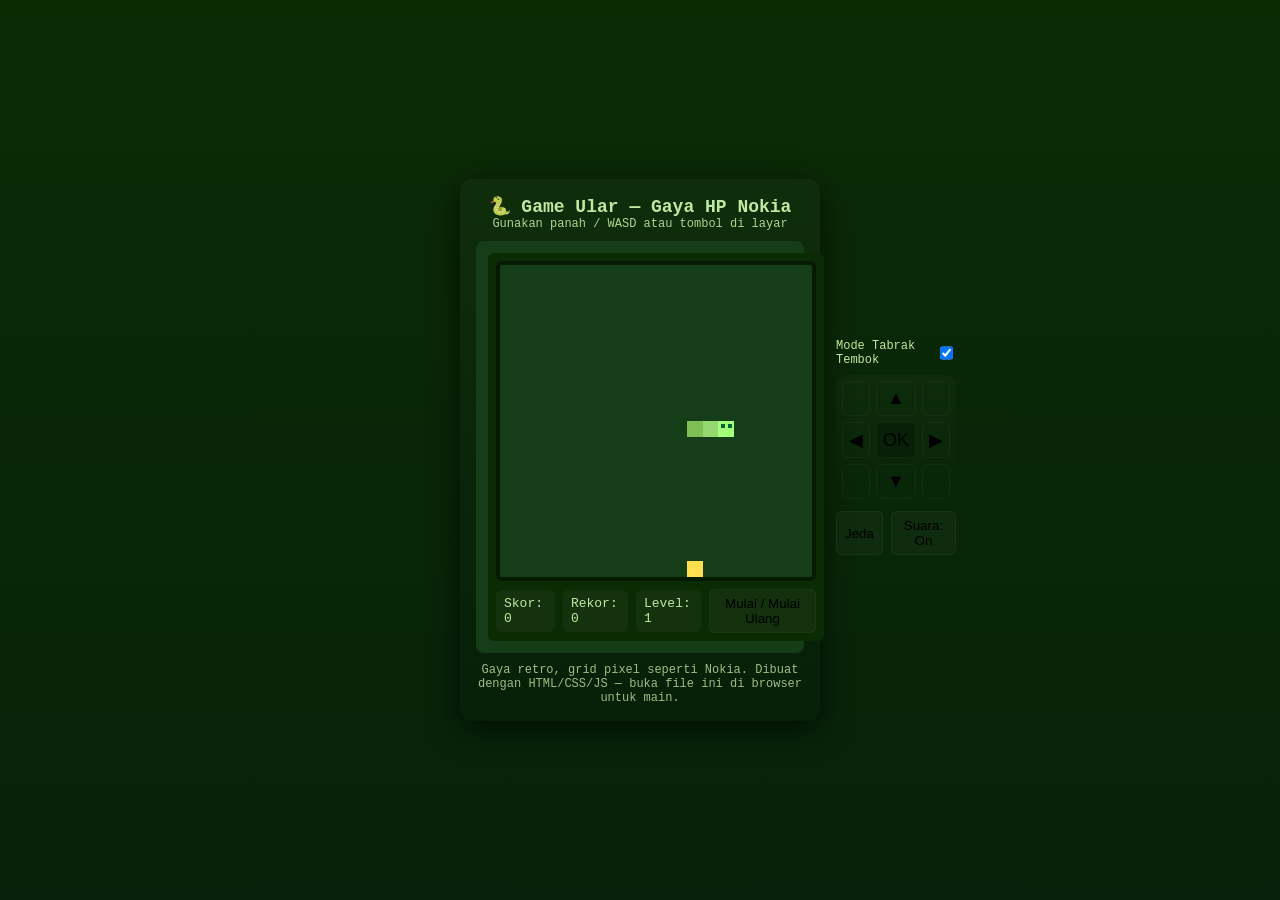
<file: index.html>
<!doctype html>
<html lang="id">
<head>
  <meta charset="utf-8" />
  <meta name="viewport" content="width=device-width,initial-scale=1" />
  <title>Game Ular - Gaya HP Nokia</title>
  <style>
    :root{
      --bg:#0b2b05; /* dark green */
      --grid:#153d17; /* slightly lighter */
      --snake:#a3ff7a; /* bright green */
      --food:#ffdf4d; /* yellowish */
      --text:#bfe9a0;
      --glass: rgba(255,255,255,0.03);
      --font: 'Courier New', monospace;
    }
    *{box-sizing:border-box}
    html,body{height:100%;margin:0;font-family:var(--font);background:linear-gradient(180deg,var(--bg),#06220a);color:var(--text);display:flex;align-items:center;justify-content:center}
    .wrap{width:360px;max-width:96vw;padding:16px;border-radius:12px;background:linear-gradient(180deg,rgba(255,255,255,0.02),rgba(0,0,0,0.12));box-shadow:0 8px 30px rgba(0,0,0,0.6)}
    header{text-align:center;margin-bottom:10px}
    h1{margin:0;font-size:18px}
    .screen{background:var(--grid);border-radius:8px;padding:12px;display:flex;gap:12px}
    .game-area{background:var(--bg);padding:8px;border-radius:6px;display:flex;flex-direction:column;align-items:center}
    canvas{background:repeating-linear-gradient(0deg, rgba(255,255,255,0.015) 0 1px, transparent 1px 34px), repeating-linear-gradient(90deg, rgba(255,255,255,0.01) 0 1px, transparent 1px 34px);image-rendering:pixelated;border:4px solid rgba(0,0,0,0.4);border-radius:6px}
    .hud{display:flex;gap:8px;align-items:center;margin-top:8px}
    .panel{background:var(--glass);padding:6px 8px;border-radius:6px;font-size:13px}
    .controls{display:flex;flex-direction:column;gap:8px;align-items:center;justify-content:center}
    .btn{background:rgba(255,255,255,0.03);border:1px solid rgba(255,255,255,0.04);padding:6px 8px;border-radius:6px;cursor:pointer}
    .btn:active{transform:translateY(1px)}
    .dpad{width:120px;height:120px;background:linear-gradient(180deg,rgba(255,255,255,0.02),transparent);border-radius:10px;display:grid;grid-template-columns:repeat(3,1fr);grid-template-rows:repeat(3,1fr);gap:6px;padding:6px}
    .dpad button{background:transparent;border:1px solid rgba(255,255,255,0.04);border-radius:6px;font-size:18px;padding:6px;cursor:pointer}
    .dpad button.center{background:rgba(0,0,0,0.2);border-style:solid;cursor:default}
    footer{margin-top:10px;text-align:center;font-size:12px;color:rgba(191,233,160,0.8)}
    @media (max-width:420px){.wrap{width:320px}}
  </style>
</head>
<body>
  <div class="wrap">
    <header>
      <h1>🐍 Game Ular — Gaya HP Nokia</h1>
      <div style="font-size:12px;color:var(--text);opacity:0.9">Gunakan panah / WASD atau tombol di layar</div>
    </header>

    <div class="screen">
      <div class="game-area">
        <canvas id="board" width="320" height="320"></canvas>
        <div class="hud">
          <div class="panel">Skor: <span id="score">0</span></div>
          <div class="panel">Rekor: <span id="best">0</span></div>
          <div class="panel">Level: <span id="level">1</span></div>
          <button class="btn" id="startBtn">Mulai / Mulai Ulang</button>
        </div>
      </div>

      <div class="controls">
        <div style="display:flex;gap:8px">
          <label style="font-size:12px">Mode Tabrak Tembok</label>
          <input type="checkbox" id="wallMode" title="Kalau dicek maka menabrak tembok GAME OVER" checked>
        </div>

        <div class="dpad" id="dpad">
          <button data-dir="" class="corner" aria-hidden></button>
          <button data-dir="up">▲</button>
          <button data-dir="" class="corner" aria-hidden></button>

          <button data-dir="left">◀</button>
          <button class="center">OK</button>
          <button data-dir="right">▶</button>

          <button data-dir="" class="corner" aria-hidden></button>
          <button data-dir="down">▼</button>
          <button data-dir="" class="corner" aria-hidden></button>
        </div>

        <div style="display:flex;gap:8px;margin-top:8px">
          <button class="btn" id="pauseBtn">Jeda</button>
          <button class="btn" id="soundBtn">Suara: On</button>
        </div>
      </div>
    </div>

    <footer>
      Gaya retro, grid pixel seperti Nokia. Dibuat dengan HTML/CSS/JS — buka file ini di browser untuk main.
    </footer>
  </div>

  <script>
  // ======= Konfigurasi =======
  const canvas = document.getElementById('board');
  const ctx = canvas.getContext('2d');
  const gridSize = 16; // pixel block size
  const cols = canvas.width / gridSize; // 320/16 = 20
  const rows = canvas.height / gridSize;

  // Game state
  let snake;
  let dir;
  let nextDir;
  let food;
  let score = 0;
  let best = Number(localStorage.getItem('nokia_snake_best') || 0);
  let intervalId = null;
  let speed = 200; // ms
  let level = 1;
  let paused = false;
  let wallMode = true; // if true, hitting wall = game over
  let soundOn = true;

  // DOM
  const scoreEl = document.getElementById('score');
  const bestEl = document.getElementById('best');
  const levelEl = document.getElementById('level');
  const startBtn = document.getElementById('startBtn');
  const pauseBtn = document.getElementById('pauseBtn');
  const wallModeEl = document.getElementById('wallMode');
  const soundBtn = document.getElementById('soundBtn');

  bestEl.textContent = best;

  // ======= Util =======
  function randInt(min,max){return Math.floor(Math.random()*(max-min+1))+min}

  function playBeep(f=440, t=0.06){
    if(!soundOn) return;
    try{
      const A = new (window.AudioContext||window.webkitAudioContext)();
      const o = A.createOscillator();
      const g = A.createGain();
      o.type='square'; o.frequency.value=f; g.gain.value=0.05;
      o.connect(g); g.connect(A.destination);
      o.start(); g.gain.exponentialRampToValueAtTime(0.0001, A.currentTime + t);
      setTimeout(()=>{o.stop(); A.close()}, t*1000 + 20);
    }catch(e){/* audio may be blocked */}
  }

  // ======= Game logic =======
  function resetGame(){
    snake = [{x:9,y:10},{x:8,y:10},{x:7,y:10}];
    dir = {x:1,y:0};
    nextDir = dir;
    placeFood();
    score = 0; level = 1; speed = 200; paused = false;
    scoreEl.textContent = score; levelEl.textContent = level; bestEl.textContent = best;
    startLoop();
  }

  function placeFood(){
    while(true){
      const x = randInt(0,cols-1); const y = randInt(0,rows-1);
      if(!snake.some(s=>s.x===x && s.y===y)){
        food = {x,y}; return;
      }
    }
  }

  function step(){
    if(paused) return;
    dir = nextDir;
    const head = {x: snake[0].x + dir.x, y: snake[0].y + dir.y};

    // wall collision
    if(wallMode){
      if(head.x < 0 || head.x >= cols || head.y < 0 || head.y >= rows){
        return gameOver();
      }
    } else {
      // wrap around
      if(head.x < 0) head.x = cols -1;
      if(head.x >= cols) head.x = 0;
      if(head.y < 0) head.y = rows -1;
      if(head.y >= rows) head.y = 0;
    }

    // self collision
    if(snake.some(s=>s.x===head.x && s.y===head.y)) return gameOver();

    snake.unshift(head);

    // eat food
    if(head.x === food.x && head.y === food.y){
      score += 100;
      playBeep(880,0.06);
      placeFood();
      // speed up every 30 points
      if(score % 30 === 0){
        level++; speed = Math.max(60, speed - 20);
        levelEl.textContent = level;
        restartLoop();
      }
      scoreEl.textContent = score;
      if(score > best){ best = score; localStorage.setItem('nokia_snake_best', best); bestEl.textContent = best; }
    } else {
      snake.pop();
    }

    draw();
  }

  function gameOver(){
    playBeep(120,0.25);
    paused = true;
    clearInterval(intervalId); intervalId = null;
    setTimeout(()=>{
      if(confirm('Game Over. Mulai lagi?')) resetGame();
    },50);
  }

  function startLoop(){
    if(intervalId) clearInterval(intervalId);
    intervalId = setInterval(step, speed);
  }
  function restartLoop(){
    if(intervalId) clearInterval(intervalId);
    intervalId = setInterval(step, speed);
  }

  // ======= Rendering =======
  function draw(){
    // clear
    ctx.fillStyle = getComputedStyle(document.documentElement).getPropertyValue('--grid').trim() || '#153d17';
    ctx.fillRect(0,0,canvas.width,canvas.height);

    // draw food
    ctx.fillStyle = getComputedStyle(document.documentElement).getPropertyValue('--food').trim() || '#ffdf4d';
    ctx.fillRect(food.x*gridSize, food.y*gridSize, gridSize, gridSize);

    // draw snake with gradient head
    for(let i=0;i<snake.length;i++){
      const s = snake[i];
      if(i===0){
        ctx.fillStyle = getComputedStyle(document.documentElement).getPropertyValue('--snake').trim() || '#a3ff7a';
        // draw a slightly brighter head
        ctx.fillRect(s.x*gridSize, s.y*gridSize, gridSize, gridSize);
        // eyes for retro look
        ctx.fillStyle = '#063';
        const eyeSize = Math.max(2, Math.floor(gridSize/4));
        ctx.fillRect(s.x*gridSize + 3, s.y*gridSize + 3, eyeSize, eyeSize);
        ctx.fillRect(s.x*gridSize + gridSize - 6, s.y*gridSize + 3, eyeSize, eyeSize);
      } else {
        // body darker with slight check pattern
        ctx.fillStyle = i%2===0? '#7fbf56':'#95d872';
        ctx.fillRect(s.x*gridSize, s.y*gridSize, gridSize, gridSize);
      }
    }
  }

  // ======= Input =======
  window.addEventListener('keydown', e=>{
    const key = e.key.toLowerCase();
    if(key==='arrowup' || key==='w'){ setDir(0,-1);} else if(key==='arrowdown'||key==='s'){ setDir(0,1);} else if(key==='arrowleft'||key==='a'){ setDir(-1,0);} else if(key==='arrowright'||key==='d'){ setDir(1,0);} else if(key===' '){ paused = !paused; }
  });

  function setDir(x,y){
    // prevent reversing
    if(dir && x === -dir.x && y === -dir.y) return;
    nextDir = {x,y};
  }

  // dpad touch
  document.getElementById('dpad').addEventListener('click', e=>{
    const d = e.target.getAttribute('data-dir');
    if(!d) return;
    if(d==='up') setDir(0,-1);
    if(d==='down') setDir(0,1);
    if(d==='left') setDir(-1,0);
    if(d==='right') setDir(1,0);
  });

  // buttons
  startBtn.addEventListener('click', ()=>{ resetGame(); });
  pauseBtn.addEventListener('click', ()=>{ paused = !paused; pauseBtn.textContent = paused? 'Lanjut' : 'Jeda'; if(!paused && !intervalId) startLoop(); });
  wallModeEl.addEventListener('change', ()=>{ wallMode = wallModeEl.checked; });
  soundBtn.addEventListener('click', ()=>{ soundOn = !soundOn; soundBtn.textContent = 'Suara: ' + (soundOn? 'On':'Off'); });

  // init
  resetGame();
  draw();

  // touch swipe support (simple)
  let touchStart = null;
  canvas.addEventListener('touchstart', e=>{ const t = e.touches[0]; touchStart = {x:t.clientX,y:t.clientY}; });
  canvas.addEventListener('touchend', e=>{
    if(!touchStart) return; const t = e.changedTouches[0]; const dx = t.clientX - touchStart.x; const dy = t.clientY - touchStart.y;
    if(Math.abs(dx) > Math.abs(dy)){
      if(dx > 20) setDir(1,0); else if(dx < -20) setDir(-1,0);
    } else {
      if(dy > 20) setDir(0,1); else if(dy < -20) setDir(0,-1);
    }
    touchStart = null;
  });

  // make canvas crisp on high dpi
  (function adjustDPI(){
    const dpr = window.devicePixelRatio || 1;
    canvas.width = 320 * dpr; canvas.height = 320 * dpr;
    canvas.style.width = '320px'; canvas.style.height = '320px';
    ctx.setTransform(dpr,0,0,dpr,0,0);
  })();

  </script>
</body>
</html>
</file>
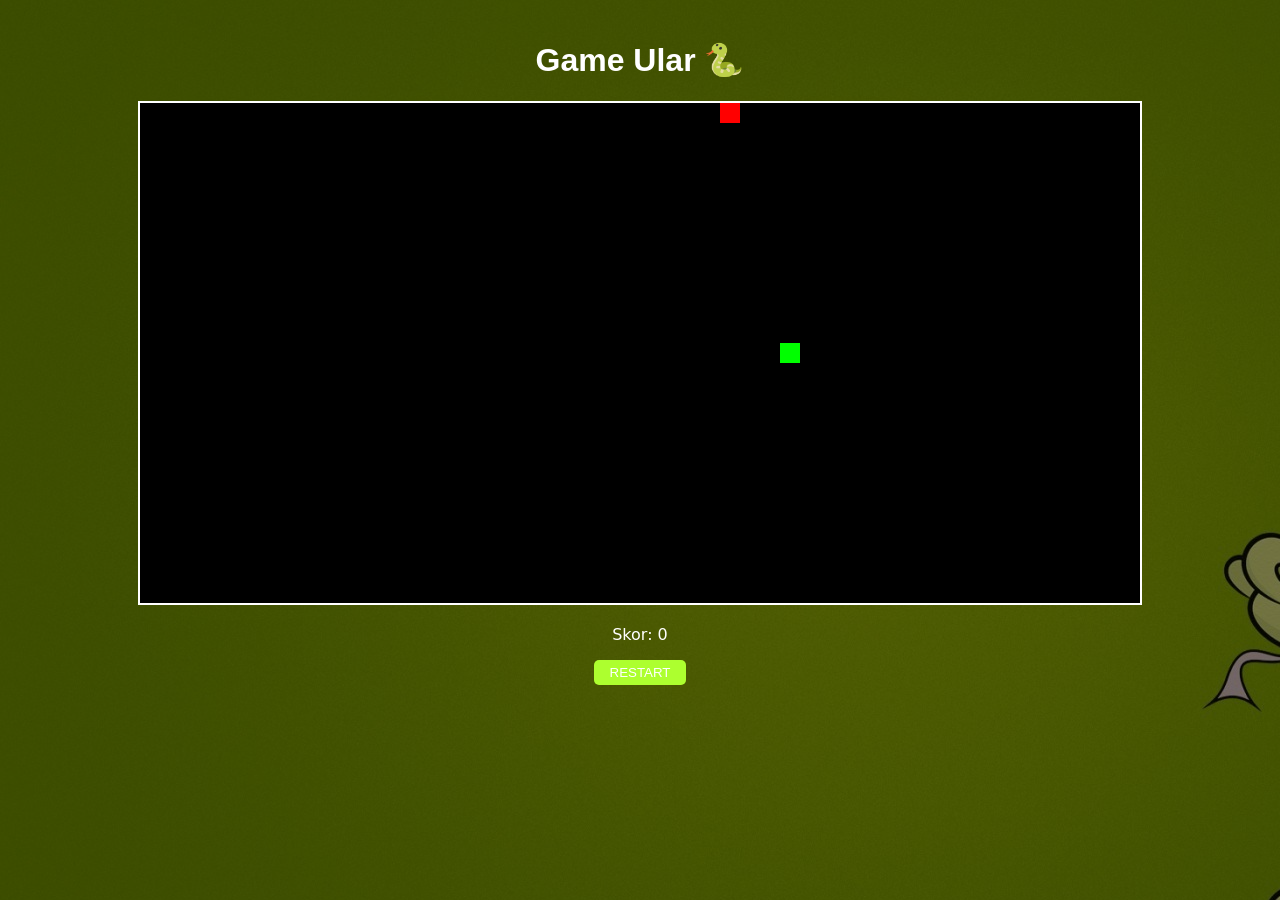
<file: ular.html>
<!DOCTYPE html>
<html lang="en">
<head>
    <meta charset="UTF-8">
    <meta name="viewport" content="width=device-width, initial-scale=1.0">
    <title>Game ular 🐍</title>
    <!-- Menghubungkan file CSS agar tampilan game lebih rapi -->
    <link rel="stylesheet" href="style.css">
</head>
<body>
   <!-- Judul game -->
   <h1>Game Ular 🐍</h1>

   <!-- Canvas adalah tempat permainan digambar -->
   <!-- Ukuran: lebar 1000 piksel, tinggi 500 piksel -->
   <canvas id="gamecanvas" width="1000" height="500"></canvas> 

   <!-- Bagian informasi seperti skor dan tombol -->
   <div class="info">
       <!-- Menampilkan skor pemain -->
       <!-- Angka skor ditampilkan di dalam elemen <span> -->
       <p>Skor: <span id="score">0</span></p>

       <!-- Tulisan “Game Over” akan muncul saat ular mati -->
       <!-- Awalnya disembunyikan dengan display: none -->
       <p id="gameover" style="display: none; color: red;">Game Over!</p>

       <!-- Tombol untuk memulai ulang permainan -->
       <button onclick="restartGame()">RESTART</button>
   </div>

   <!-- Menghubungkan file JavaScript berisi logika game -->
   <script src="script.js"></script>
</body>
</html>
</file>
<file: style.css>
body::before {
    content: "";
    position: fixed;
    top: 0;
    left: 0;
    width: 100%;
    height: 100%;
    background: rgba(0, 0, 0, 0.5); /* Efek gelap transparan */
    z-index: -1; /* Ditaruh di belakang semua elemen */
}

body {
    text-align: center;
    background: url(Snake\ Minimalism\ Art\ Wallpaper.jpg);
    font-family: Arial, Helvetica, sans-serif;
    color: white;
    margin: 0;
    padding: 20px;
}

canvas{
    border: 2px solid white;
    background: url(ular.jpg);
}

button{
    padding: 5px 16px;
    background-color: greenyellow;
    color: white;
    border: none;
    border-radius: 5px;
    cursor: pointer;

}
.info{
    margin: 10px;
    font-family: system-ui, -apple-system, BlinkMacSystemFont, 'Segoe UI', Roboto, Oxygen, Ubuntu, Cantarell, 'Open Sans', 'Helvetica Neue', sans-serif;
}
</file>
